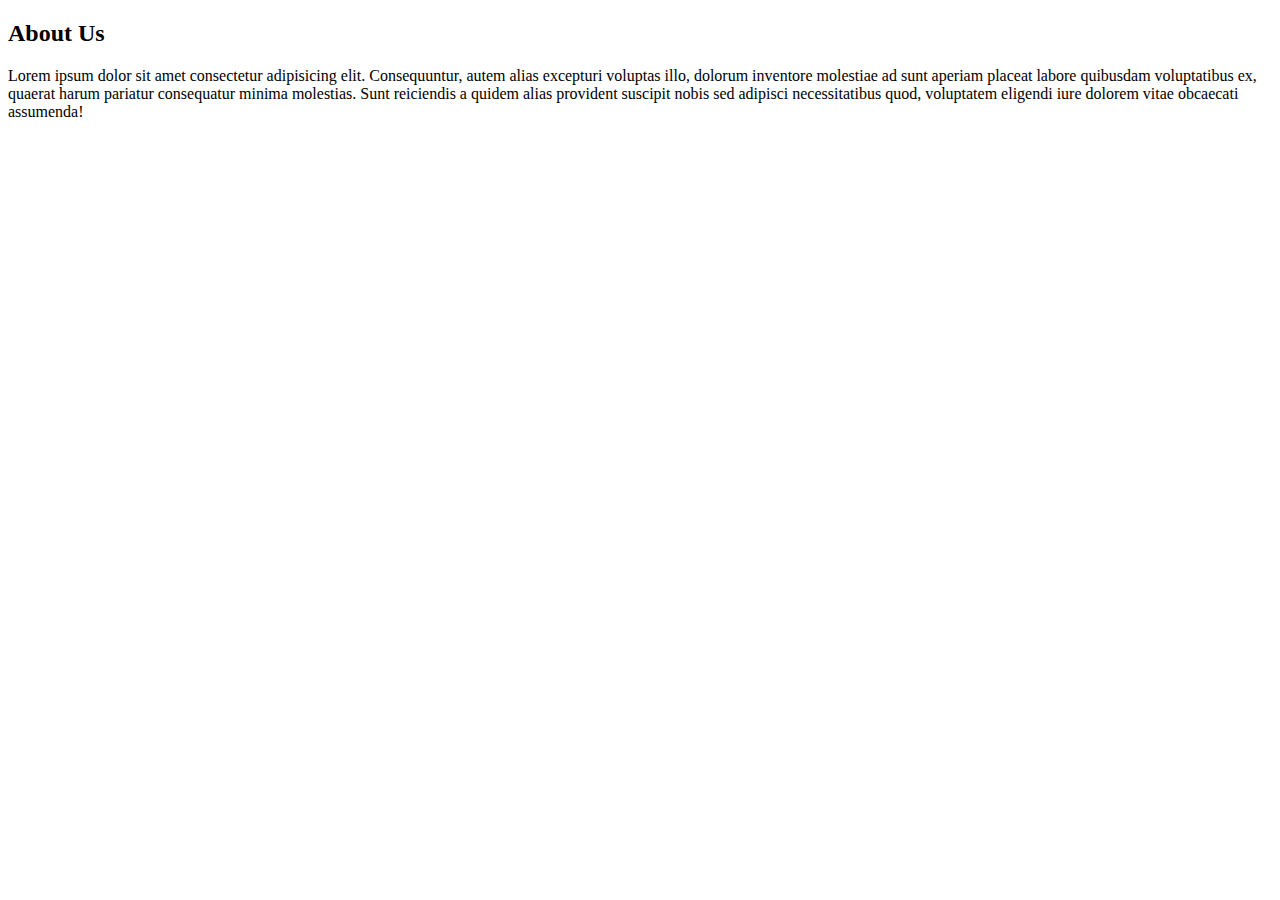
<file: aboutUs.html>
<!DOCTYPE html>
<html lang="en">
<head>
    <meta charset="UTF-8">
    <meta http-equiv="X-UA-Compatible" content="IE=edge">
    <meta name="viewport" content="width=device-width, initial-scale=1.0">
    <title>About Us</title>
</head>
<body>
    <h2>About Us</h2>
    <p>Lorem ipsum dolor sit amet consectetur adipisicing elit.
         Consequuntur, autem alias excepturi voluptas illo, dolorum inventore molestiae ad sunt 
         aperiam placeat labore quibusdam voluptatibus ex, quaerat harum pariatur consequatur minima molestias. 
         Sunt reiciendis a quidem alias provident suscipit 
        nobis sed adipisci necessitatibus quod, voluptatem eligendi iure dolorem vitae obcaecati assumenda!</p>
</body>
</html>
</file>
